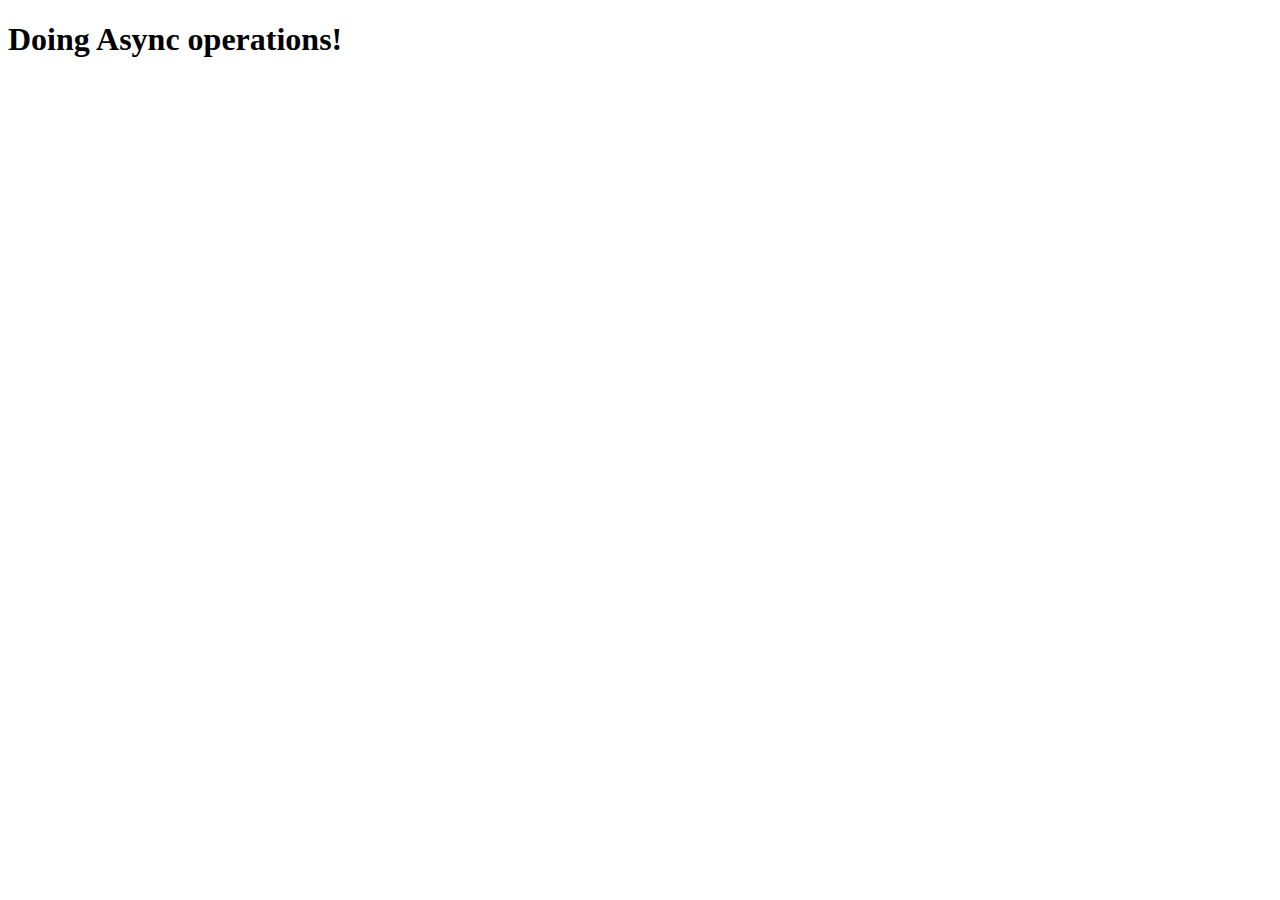
<file: promises/index2.html>
<!DOCTYPE html>
<html lang="en">
<head>
    <meta charset="UTF-8">
    <meta name="viewport" content="width=device-width, initial-scale=1.0">
    <title>Document</title>
    <script src="fetching.js"></script>
</head>
<body>
    <h1>Doing Async operations!</h1>
</body>
</html>
</file>
